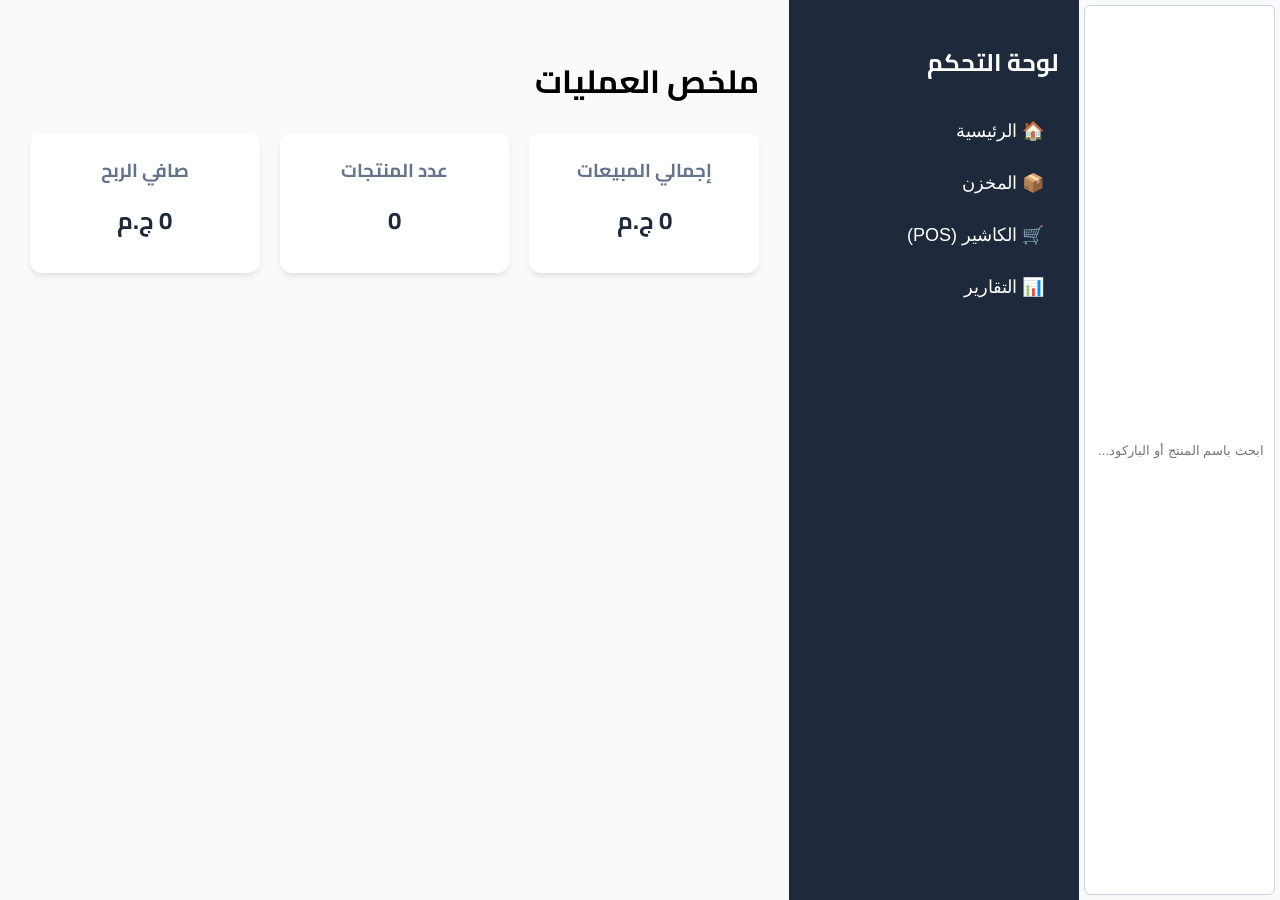
<file: index.html>
<!DOCTYPE html>
<html lang="ar" dir="rtl">
<head>
    <meta charset="UTF-8">
    <meta name="viewport" content="width=device-width, initial-scale=1.0">
    <title>نظام الإدارة الذكي | كاشير ومخازن</title>
    <link href="https://fonts.googleapis.com/css2?family=Cairo:wght@400;700&display=swap" rel="stylesheet">
    <style>
        :root {
            --primary: #2563eb;
            --secondary: #10b981;
            --danger: #ef4444;
            --dark: #1e293b;
            --light: #f8fafc;
        }

        body {
            font-family: 'Cairo', sans-serif;
            background-color: var(--light);
            margin: 0;
            display: flex;
            height: 100vh;
        }

        /* Sidebar - القائمة الجانبية */
        .sidebar {
            width: 250px;
            background: var(--dark);
            color: white;
            padding: 20px;
            display: flex;
            flex-direction: column;
        }

        .sidebar h2<a href="pos-system.html" class="menu-btn" style="text-decoration: none; display: block;">🛒 نظام الكاشير</a> { border-bottom: 2px solid var(--primary); padding-bottom: 10px; }

        .menu-btn {
            background: none;
            border: none;
            color: white;
            text-align: right;
            padding: 15px;
            cursor: pointer;
            font-size: 18px;
            transition: 0.3s;
        }

        .menu-btn:hover { background: var(--primary); border-radius: 8px; }

        /* Main Content - المحتوى الرئيسي */
        .main-content {
            flex: 1;
            padding: 30px;
            overflow-y: auto;
        }

        .section { display: none; }
        .section.active { display: block; }

        /* Dashboard Cards */
        .stats-grid {
            display: grid;
            grid-template-columns: repeat(auto-fit, minmax(200px, 1fr));
            gap: 20px;
            margin-bottom: 30px;
        }

        .stat-card {
            background: white;
            padding: 20px;
            border-radius: 12px;
            box-shadow: 0 4px 6px -1px rgba(0,0,0,0.1);
            text-align: center;
        }

        .stat-card h3 { color: #64748b; margin: 0; }
        .stat-card p { font-size: 24px; font-weight: bold; color: var(--dark); margin: 10px 0; }

        /* Forms & Tables */
        .card { background: white; padding: 20px; border-radius: 12px; box-shadow: 0 2px 4px rgba(0,0,0,0.05); }
        
        input, select {
            padding: 10px;
            margin: 5px;
            border: 1px solid #cbd5e1;
            border-radius: 6px;
        }

        button.btn-add { background: var(--secondary); color: white; border: none; padding: 10px 20px; cursor: pointer; border-radius: 6px; }

        table { width: 100%; border-collapse: collapse; margin-top: 20px; }
        th, td { padding: 12px; text-align: right; border-bottom: 1px solid #e2e8f0; }
        th { background: #f1f5f9; }

        .badge-low { background: #fee2e2; color: #b91c1c; padding: 4px 8px; border-radius: 4px; font-size: 12px; }

        /* POS Style */
        .pos-grid { display: grid; grid-template-columns: 2fr 1fr; gap: 20px; }
    </style>
</head>
<body>
<input type="text" id="pos-search" placeholder="ابحث باسم المنتج أو الباركود..." onkeyup="searchProducts()">
    <div class="sidebar">
        <h2>لوحة التحكم</h2>
        <button class="menu-btn" onclick="showSection('dashboard')">🏠 الرئيسية</button>
        <button class="menu-btn" onclick="showSection('inventory')">📦 المخزن</button>
        <button class="menu-btn" onclick="showSection('pos')">🛒 الكاشير (POS)</button>
        <button class="menu-btn" onclick="showSection('reports')">📊 التقارير</button>
    </div>

    <div class="main-content">
        
        <div id="dashboard" class="section active">
            <h1>ملخص العمليات</h1>
            <div class="stats-grid">
                <div class="stat-card"><h3>إجمالي المبيعات</h3><p id="stat-sales">0 ج.م</p></div>
                <div class="stat-card"><h3>عدد المنتجات</h3><p id="stat-items">0</p></div>
                <div class="stat-card"><h3>صافي الربح</h3><p id="stat-profit">0 ج.م</p></div>
            </div>
        </div>

        <div id="inventory" class="section">
            <h1>إدارة المخزون</h1>
            <div class="card">
                <input type="text" id="p-name" placeholder="اسم المنتج">
                <input type="number" id="p-buy" placeholder="سعر الشراء">
                <input type="number" id="p-sell" placeholder="سعر البيع">
                <input type="number" id="p-qty" placeholder="الكمية">
                <button class="btn-add" onclick="addProduct()">إضافة منتج</button>
            </div>
            <table>
                <thead>
                    <tr>
                        <th>المنتج</th>
                        <th>سعر البيع</th>
                        <th>الكمية</th>
                        <th>الحالة</th>
                        <th>إجراء</th>
                    </tr>
                </thead>
                <tbody id="inventory-table"></tbody>
            </table>
        </div>

        <div id="pos" class="section">
            <h1>نظام البيع (POS)</h1>
            <div class="pos-grid">
                <div class="card">
                    <h3>الفاتورة الحالية</h3>
                    <table id="cart-table">
                        <thead><tr><th>المنتج</th><th>السعر</th><th>الكمية</th><th>المجموع</th></tr></thead>
                        <tbody></tbody>
                    </table>
                    <h2 style="text-align: left;">الإجمالي: <span id="cart-total">0</span> ج.م</h2>
                    <button class="btn-add" style="width: 100%; background: var(--primary);" onclick="checkout()">إتمام البيع وطباعة</button>
                </div>
                <div class="card">
                    <h3>اختر المنتج</h3>
                    <div id="pos-products-list"></div>
                </div>
            </div>
        </div>

    </div>

    <script>
        // البيانات الأساسية
        let products = JSON.parse(localStorage.getItem('products')) || [];
        let sales = JSON.parse(localStorage.getItem('sales')) || [];
        let cart = [];

        // التنقل بين الأقسام
        function showSection(id) {
            document.querySelectorAll('.section').forEach(s => s.classList.remove('active'));
            document.getElementById(id).classList.add('active');
            updateStats();
            if(id === 'inventory') renderInventory();
            if(id === 'pos') renderPOSProducts();
        }

        // إضافة منتج للمخزن
        function addProduct() {
            const product = {
                id: Date.now(),
                name: document.getElementById('p-name').value,
                buyPrice: parseFloat(document.getElementById('p-buy').value),
                sellPrice: parseFloat(document.getElementById('p-sell').value),
                qty: parseInt(document.getElementById('p-qty').value)
            };
            products.push(product);
            saveData();
            renderInventory();
        }

        function renderInventory() {
            const tbody = document.getElementById('inventory-table');
            tbody.innerHTML = products.map(p => `
                <tr>
                    <td>${p.name}</td>
                    <td>${p.sellPrice} ج.م</td>
                    <td>${p.qty}</td>
                    <td>${p.qty < 5 ? '<span class="badge-low">نقص مخزون</span>' : 'متوفر'}</td>
                    <td><button onclick="deleteProduct(${p.id})" style="color:red; border:none; background:none; cursor:pointer;">حذف</button></td>
                </tr>
            `).join('');
        }

        function renderPOSProducts() {
            const list = document.getElementById('pos-products-list');
            list.innerHTML = products.map(p => `
                <div onclick="addToCart(${p.id})" style="padding:10px; border:1px solid #eee; margin:5px; cursor:pointer; background:#f9f9f9; border-radius:8px;">
                    ${p.name} - ${p.sellPrice} ج.م (متاح: ${p.qty})
                </div>
            `).join('');
        }

        function addToCart(id) {
            const product = products.find(p => p.id === id);
            if(product.qty <= 0) return alert('المنتج غير متوفر في المخزن!');
            
            cart.push({...product});
            renderCart();
        }

        function renderCart() {
            const tbody = document.querySelector('#cart-table tbody');
            let total = 0;
            tbody.innerHTML = cart.map(item => {
                total += item.sellPrice;
                return `<tr><td>${item.name}</td><td>${item.sellPrice}</td><td>1</td><td>${item.sellPrice}</td></tr>`;
            }).join('');
            document.getElementById('cart-total').innerText = total;
        }

        function checkout() {
            if(cart.length === 0) return;
            
            cart.forEach(item => {
                const pIndex = products.findIndex(p => p.id === item.id);
                products[pIndex].qty -= 1; // خصم من المخزن
                sales.push({ date: new Date(), amount: item.sellPrice, profit: item.sellPrice - item.buyPrice });
            });

            cart = [];
            saveData();
            renderCart();
            alert('تمت عملية البيع بنجاح!');
            showSection('dashboard');
        }

        function updateStats() {
            const totalSales = sales.reduce((sum, s) => sum + s.amount, 0);
            const totalProfit = sales.reduce((sum, s) => sum + s.profit, 0);
            document.getElementById('stat-sales').innerText = totalSales + ' ج.م';
            document.getElementById('stat-items').innerText = products.length;
            document.getElementById('stat-profit').innerText = totalProfit + ' ج.م';
        }

        function saveData() {
            localStorage.setItem('products', JSON.stringify(products));
            localStorage.setItem('sales', JSON.stringify(sales));
        }

        function deleteProduct(id) {
            products = products.filter(p => p.id !== id);
            saveData();
            renderInventory();
        }

        // تشغيل الإحصائيات عند الفتح
        updateStats();
    </script>
</body>
</html>
</file>
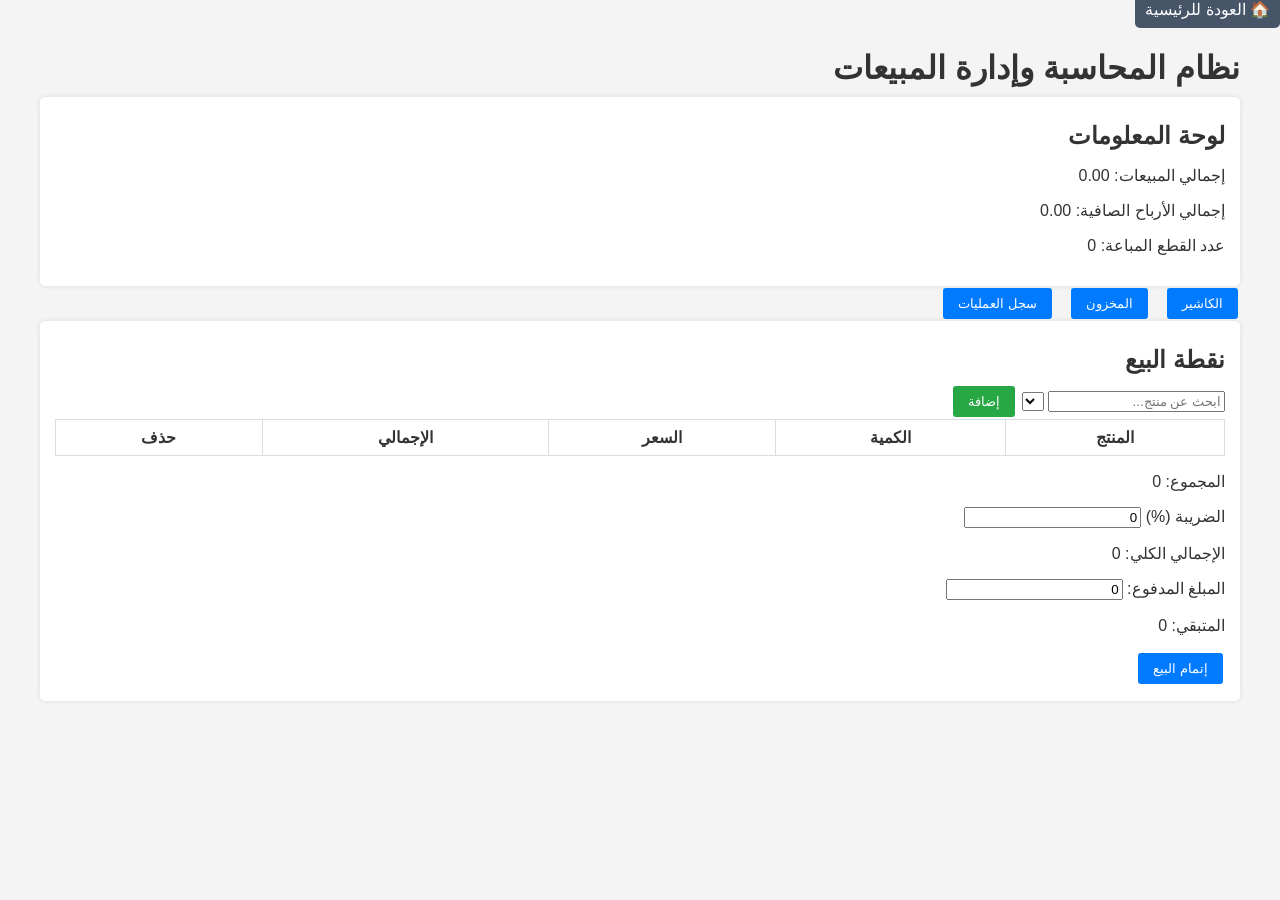
<file: pos_system.html>
<!DOCTYPE html><a href="index.html" class="menu-btn" style="text-decoration: none; background: #475569; color: white; padding: 10px; border-radius: 5px;">🏠 العودة للرئيسية</a>
<html lang="ar" dir="rtl">
<head>
<meta charset="UTF-8">
<title>نظام محاسبي وإدارة مبيعات</title>
<style>
/* ---- عام ---- */
body{font-family:Tahoma, Arial;margin:0;padding:0;background:#f4f4f4;color:#333}
.container{max-width:1200px;margin:auto;padding:20px}
h1,h2{margin:10px 0}
.btn{display:inline-block;padding:8px 15px;margin:2px;border:none;cursor:pointer;border-radius:3px}
.btn-primary{background:#007bff;color:#fff}
.btn-danger{background:#dc3545;color:#fff}
.btn-success{background:#28a745;color:#fff}
.btn-warning{background:#ffc107;color:#333}

/* ---- دمج شبكة ---- */
.flex{display:flex;flex-wrap:wrap;gap:15px}
.card{background:#fff;padding:15px;border-radius:5px;box-shadow:0 0 5px rgba(0,0,0,.1);flex:1}

/* ---- جدول ---- */
table{width:100%;border-collapse:collapse}
th,td{padding:8px;border:1px solid #ddd;text-align:center}

/* RTL adjustments */
input,select,textarea{direction:rtl;text-align:right}

/* تنبيه الكمية المنخفضة */
.low-stock{background:#fff3cd}

/* responsive */
@media(max-width:768px){
    .flex{flex-direction:column}
}
</style>
</head>
<body>
<div class="container">
    <h1>نظام المحاسبة وإدارة المبيعات</h1>

    <!-- لوحة dashboard -->
    <div class="card" id="dashboard">
        <h2>لوحة المعلومات</h2>
        <p>إجمالي المبيعات: <span id="totalSales">0</span></p>
        <p>إجمالي الأرباح الصافية: <span id="totalProfit">0</span></p>
        <p>عدد القطع المباعة: <span id="itemsSold">0</span></p>
    </div>

    <!--_TAB_SWITCH-->
    <div class="flex">
        <button class="btn btn-primary" onclick="showSection('pos')">الكاشير</button>
        <button class="btn btn-primary" onclick="showSection('inventory')">المخزون</button>
        <button class="btn btn-primary" onclick="showSection('history')">سجل العمليات</button>
    </div>

    <!-- واجهة الكاشير -->
    <div id="pos" class="card section">
        <h2>نقطة البيع</h2>
        <input type="text" id="search" placeholder="ابحث عن منتج..." oninput="searchProduct()" />
        <select id="productList"></select>
        <button class="btn btn-success" onclick="addItem()">إضافة</button>
        <table id="invoice">
            <thead><tr><th>المنتج</th><th>الكمية</th><th>السعر</th><th>الإجمالي</th><th>حذف</th></tr></thead>
            <tbody></tbody>
        </table>
        <p>المجموع: <span id="subTotal">0</span></p>
        <p>الضريبة (%) <input type="number" id="taxRate" value="0" min="0" onchange="updateTotals()"/></p>
        <p>الإجمالي الكلي: <span id="total">0</span></p>
        <p>المبلغ المدفوع: <input type="number" id="paid" value="0" min="0" onchange="updateTotals()"/></p>
        <p>المتبقي: <span id="remaining">0</span></p>
        <button class="btn btn-primary" onclick="completeSale()">إتمام البيع</button>
    </div>

    <!-- إدارة المخزون -->
    <div id="inventory" class="card section" style="display:none">
        <h2>المخزون</h2>
        <input type="text" id="prodName" placeholder="اسم المنتج"/>
        <input type="number" id="cost" placeholder="سعر الشراء" min="0"/>
        <input type="number" id="price" placeholder="سعر البيع" min="0"/>
        <input type="number" id="qty" placeholder="الكمية" min="0"/>
        <button class="btn btn-success" onclick="addProduct()">أضف منتج</button>
        <table id="invTable">
            <thead><tr><th>الاسم</th><th>سعر الشراء</th><th>سعر البيع</th><th>متوفر</th><th>إجراءات</th></tr></thead>
            <tbody></tbody>
        </table>
    </div>

    <!-- سجل العمليات -->
    <div id="history" class="card section" style="display:none">
        <h2>سجل العمليات</h2>
        <table id="histTable">
            <thead><tr><th>التاريخ</th><th>المنتجات</th><th>المجموع</th><th>الضريبة</th><th>المدفوع</th><th>الباقي</th></tr></thead>
            <tbody></tbody>
        </table>
    </div>
</div>

<script>
/* -- بيانات من localStorage -- */
let products = JSON.parse(localStorage.getItem('products')||'[]');
let sales = JSON.parse(localStorage.getItem('sales')||'[]');
let invoiceItems=[];

/* يعيد حفظ البيانات */
function save(){
    localStorage.setItem('products',JSON.stringify(products));
    localStorage.setItem('sales',JSON.stringify(sales));
    refreshInventory();
    refreshDashboard();
    refreshHistory();
}

/* عرض الأقسام */
function showSection(id){
    document.querySelectorAll('.section').forEach(s=>s.style.display='none');
    document.getElementById(id).style.display='block';
}

/* لوحة dashboard */
function refreshDashboard(){
    let totalSales=0, totalProfit=0, itemsSold=0;
    sales.forEach(s=>{
        totalSales+=s.total;
        itemsSold+=s.items.reduce((a,i)=>a+i.qty,0);
        s.items.forEach(i=>{
            let p=products.find(x=>x.name==i.name);
            if(p) totalProfit+=(i.price - p.cost)*i.qty;
        });
    });
    document.getElementById('totalSales').textContent=totalSales.toFixed(2);
    document.getElementById('totalProfit').textContent=totalProfit.toFixed(2);
    document.getElementById('itemsSold').textContent=itemsSold;
}

/* سجل */
function refreshHistory(){
    let tbody=document.getElementById('histTable').querySelector('tbody');
    tbody.innerHTML='';
    sales.forEach(s=>{
        let row=document.createElement('tr');
        row.innerHTML=`<td>${new Date(s.date).toLocaleString()}</td>
            <td>${s.items.map(i=>i.name+' x'+i.qty).join(', ')}</td>
            <td>${s.subtotal.toFixed(2)}</td><td>${s.tax.toFixed(2)}</td>
            <td>${s.paid.toFixed(2)}</td><td>${s.remaining.toFixed(2)}</td>`;
        tbody.appendChild(row);
    });
}

/* المخزون */
function refreshInventory(){
    let tbody=document.getElementById('invTable').querySelector('tbody');
    tbody.innerHTML='';
    products.forEach((p,idx)=>{
        let tr=document.createElement('tr');
        tr.className= p.qty<5?'low-stock':'';
        tr.innerHTML=`<td>${p.name}</td><td>${p.cost}</td><td>${p.price}</td>
            <td>${p.qty}</td>
            <td>
              <button class="btn btn-warning" onclick="editProduct(${idx})">تعديل</button>
              <button class="btn btn-danger" onclick="deleteProduct(${idx})">حذف</button>
            </td>`;
        tbody.appendChild(tr);
    });
    populateList();
}

/* إضافة / تعديل منتج */
function addProduct(){
    let name=document.getElementById('prodName').value.trim();
    let cost=parseFloat(document.getElementById('cost').value)||0;
    let price=parseFloat(document.getElementById('price').value)||0;
    let qty=parseInt(document.getElementById('qty').value)||0;
    if(!name) return alert('اكتب اسم المنتج');
    products.push({name,cost,price,qty});
    document.getElementById('prodName').value='';
    save();
}
function editProduct(i){
    let p=products[i];
    let newQty=prompt('الكمية الجديدة',p.qty);
    if(newQty!==null){p.qty=parseInt(newQty)||0; save();}
}
function deleteProduct(i){ if(confirm('حذف؟')){products.splice(i,1);save();} }

/* البحث والاختيار في POS */
function populateList(){
    let sel=document.getElementById('productList');
    sel.innerHTML='';
    products.forEach((p,i)=>{
        let opt=document.createElement('option');opt.value=i;opt.text=p.name;sel.add(opt);
    });
}
function searchProduct(){
    let term=document.getElementById('search').value.trim().toLowerCase();
    let sel=document.getElementById('productList');
    Array.from(sel.options).forEach(o=>{
        o.style.display=o.text.toLowerCase().includes(term)?'':'none';
    });
}

/* فاتورة */
function addItem(){
    let idx=parseInt(document.getElementById('productList').value);
    if(isNaN(idx)) return;
    let p=products[idx];
    let existing=invoiceItems.find(i=>i.name==p.name);
    if(existing){ existing.qty++; existing.total=existing.qty*p.price; }
    else invoiceItems.push({name:p.name,price:p.price,qty:1,total:p.price});
    renderInvoice();
}
function renderInvoice(){
    let tbody=document.getElementById('invoice').querySelector('tbody');
    tbody.innerHTML='';
    invoiceItems.forEach((i,idx)=>{
        let tr=document.createElement('tr');
        tr.innerHTML=`<td>${i.name}</td><td>${i.qty}</td><td>${i.price}</td>
            <td>${i.total.toFixed(2)}</td><td><button onclick="removeItem(${idx})">x</button></td>`;
        tbody.appendChild(tr);
    });
    updateTotals();
}
function removeItem(idx){invoiceItems.splice(idx,1);renderInvoice();}
function updateTotals(){
    let sub=invoiceItems.reduce((a,i)=>a+i.total,0);
    document.getElementById('subTotal').textContent=sub.toFixed(2);
    let taxRate=parseFloat(document.getElementById('taxRate').value)||0;
    let tax=sub*(taxRate/100);
    let total=sub+tax;
    document.getElementById('total').textContent=total.toFixed(2);
    let paid=parseFloat(document.getElementById('paid').value)||0;
    document.getElementById('remaining').textContent=(total-paid).toFixed(2);
}
function completeSale(){
    if(invoiceItems.length===0) return;
    // خصم الكميات
    invoiceItems.forEach(i=>{
        let p=products.find(x=>x.name===i.name);
        if(p) p.qty-=i.qty;
    });
    let sub=parseFloat(document.getElementById('subTotal').textContent);
    let tax=parseFloat(document.getElementById('total').textContent)-sub;
    let paid=parseFloat(document.getElementById('paid').value)||0;
    let remaining=parseFloat(document.getElementById('remaining').textContent);
    sales.push({date:Date.now(),items:JSON.parse(JSON.stringify(invoiceItems)),subtotal:sub,tax,paid,remaining,total:sub+tax});
    invoiceItems=[]; renderInvoice(); save();
}

/* ابتدائي */
refreshInventory();refreshDashboard();refreshHistory();
</script>
</body>
</html>
</file>
